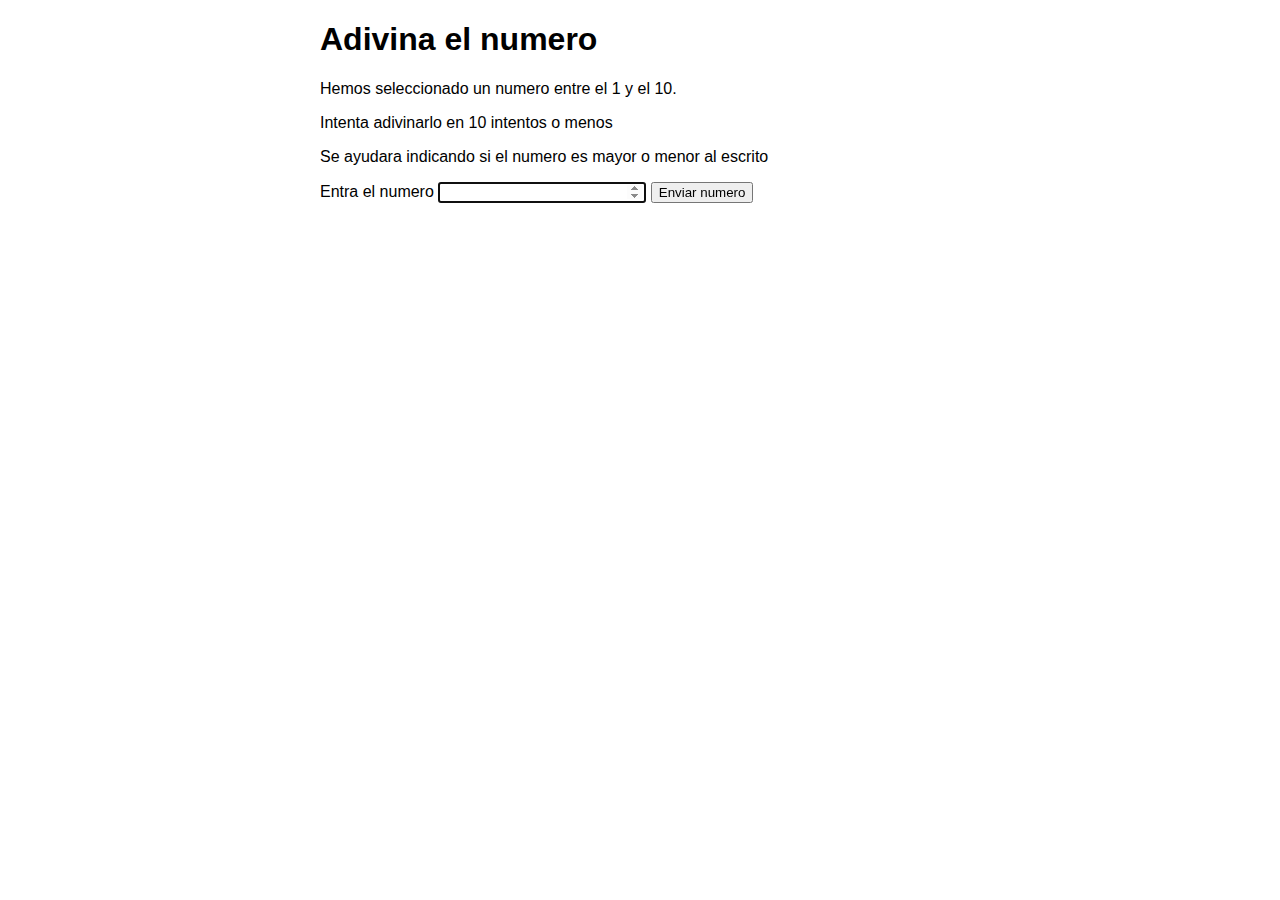
<file: szoverfis/javascripst/advina_el_numero/index.html>
<!DOCTYPE html>
 <html lang="en">
 <head>
    <meta charset="UTF-8">
    <meta name="viewport" content="width=device-width, initial-scale=1.0">
    <title>Adivina el numero</title>
    <link rel="stylesheet" href="estilos.css">
    <script src="adivinaNumero.js" defer></script>
 </head>
 <body>
    <h1>Adivina el numero</h1>
    <p>Hemos seleccionado un numero entre el 1 y el 10.</p>
    <p>Intenta adivinarlo en 10 intentos o menos</p>
    <p>Se ayudara indicando si el numero es mayor o menor al escrito</p>

    <div class="form">
        <label for="guessField">Entra el numero</label>
        <input type="number" min="1" max="100" required id="guessField" class="guessField">
        <input type="submit" value="Enviar numero" class="guessSubmit">
    </div>

    <div class="resultParas">
        <p class="guesses"></p>
        <p class="lastResult"></p>
        <p class="low0rHi"></p>
    </div>
</body>
</html>
</file>
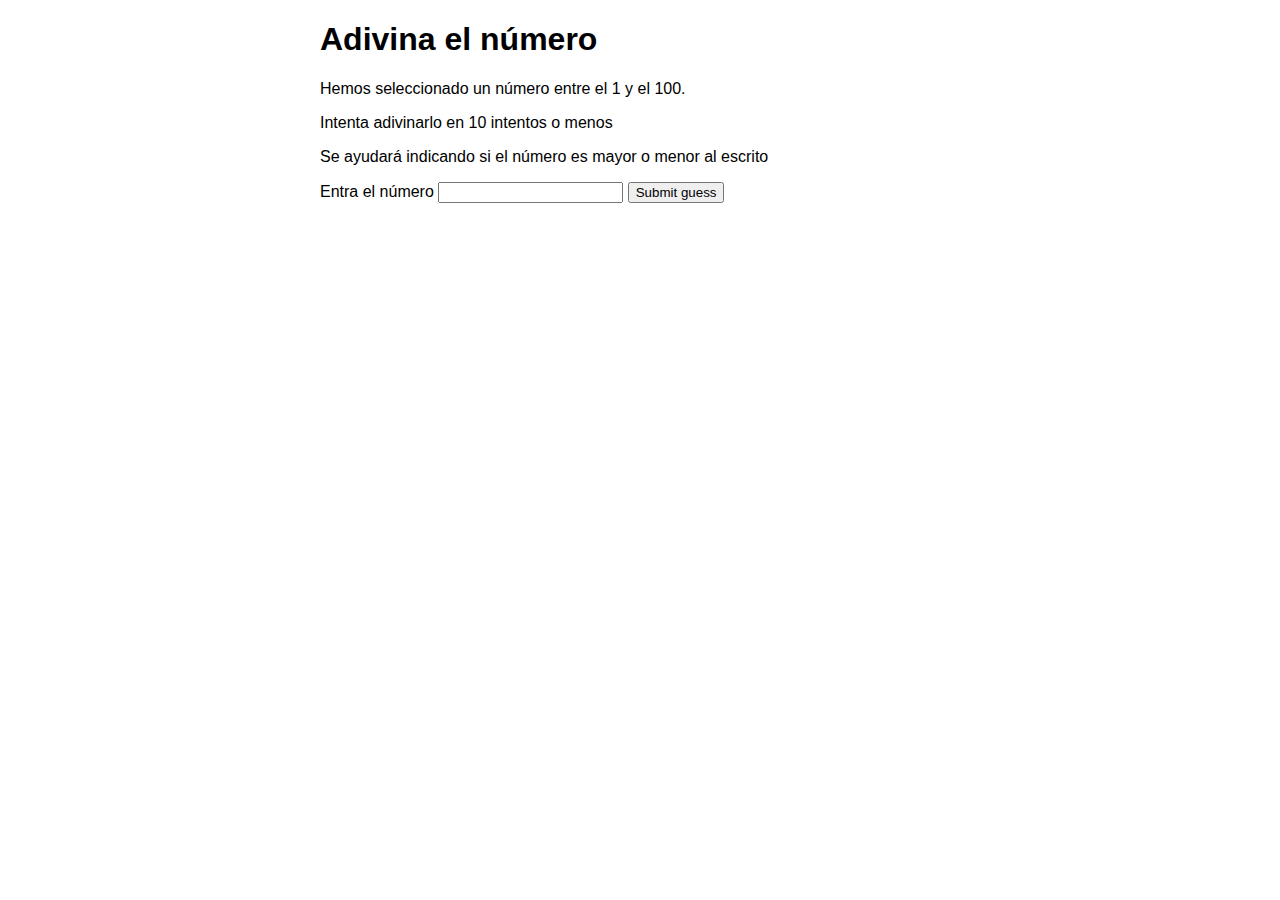
<file: szoverfis/javascripst/Adivina-Numero-Errores-master/Adivina-Numero-Errores-master/index.html>
<!DOCTYPE html>
<html lang="es">
<head>
    <meta charset="UTF-8">
    <meta name="viewport" content="width=device-width, initial-scale=1.0">
    <title>Adivina el número</title>
    <link rel="stylesheet" href="estilos.css">
    <script src="adivinaNumero.js" defer></script>
</head>

  <body>
    <h1>Adivina el número</h1>

    <p>Hemos seleccionado un número entre el 1 y el 100.</p>
    <p>Intenta adivinarlo en 10 intentos o menos</p>
    <p>Se ayudará indicando si el número es mayor o menor al escrito</p>

<div class="form">
  <label for="guessField">Entra el número </label>
  <input type="text" id="guessField" class="guessField">
  <input type="submit" value="Submit guess" class="guessSubmit">
</div>

<div class="resultParas">
  <p class="guesses"></p>
  <p class="lastResult"></p>
  <p class="lowOrHi"></p>
</div>

</body>

</html>
</file>
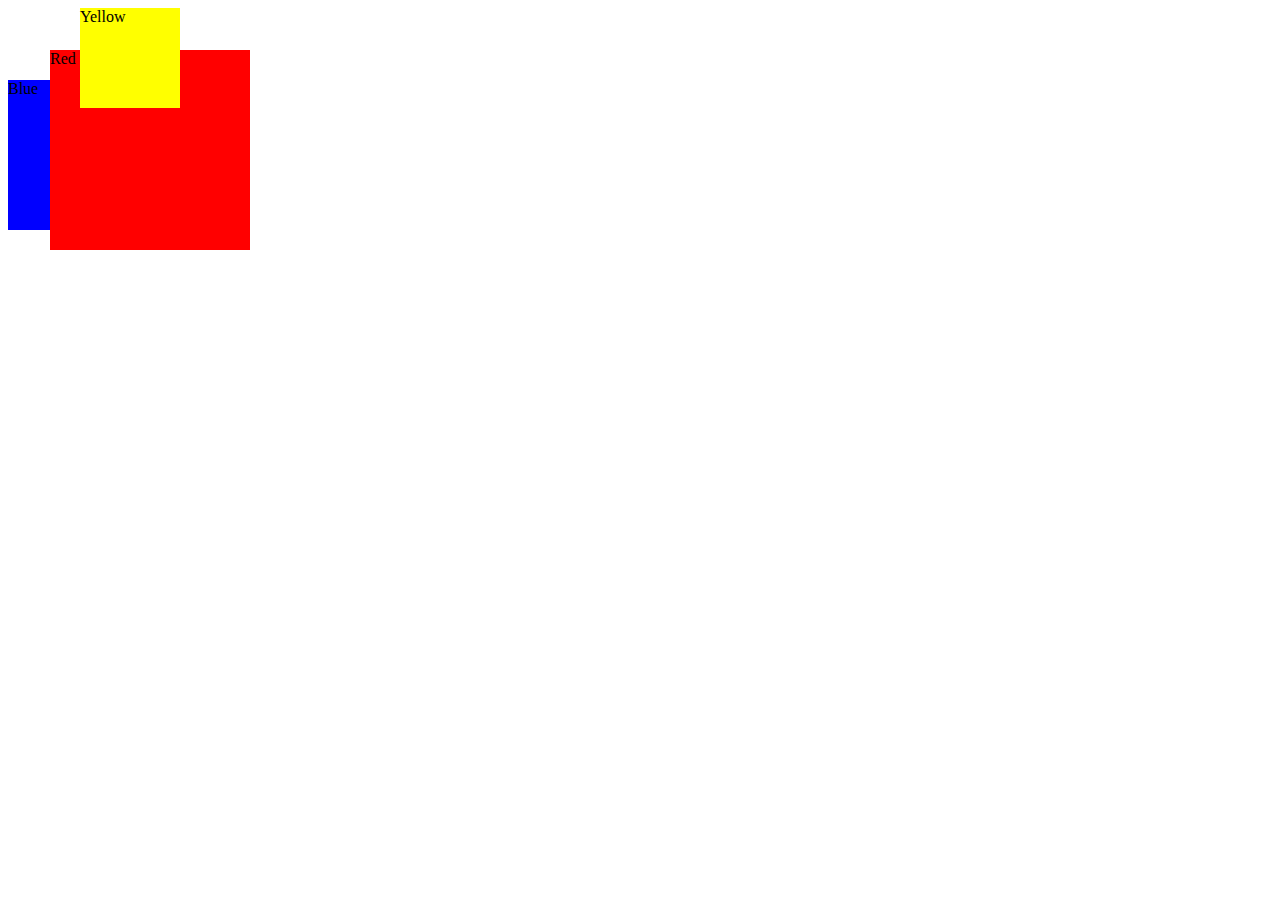
<file: szoverfis/enjemplos/z-index.html>
<!DOCTYPE html>
<html lang="en">
<head>
    <meta charset="UTF-8">
    <meta name="viewport" content="width=device-width, initial-scale=1.0">
    <title>Document</title>
    <style>
        div {
            position: absolute; /*its different with static*/
            background: palegoldenrod;
        }

        .red {
            width: 200px;
            height: 200px;
            background: red;
            top: 50px;
            left: 50px;
            z-index: 5; /* order of divs*/
        }

        .blue {
            width: 150px;
            height: 150px;
            background: blue;
            top: 80px;
            z-index: 3;
        }

        .yellow {
            width: 100px;
            height: 100px;
            background: yellow;
            left: 80px;
            z-index: 6;
        }    
</style>
</head>
<body>
    <div class="red">Red</div>
    <div class="blue">Blue</div>
    <div class="yellow">Yellow</div>
</body>
</html>
</file>
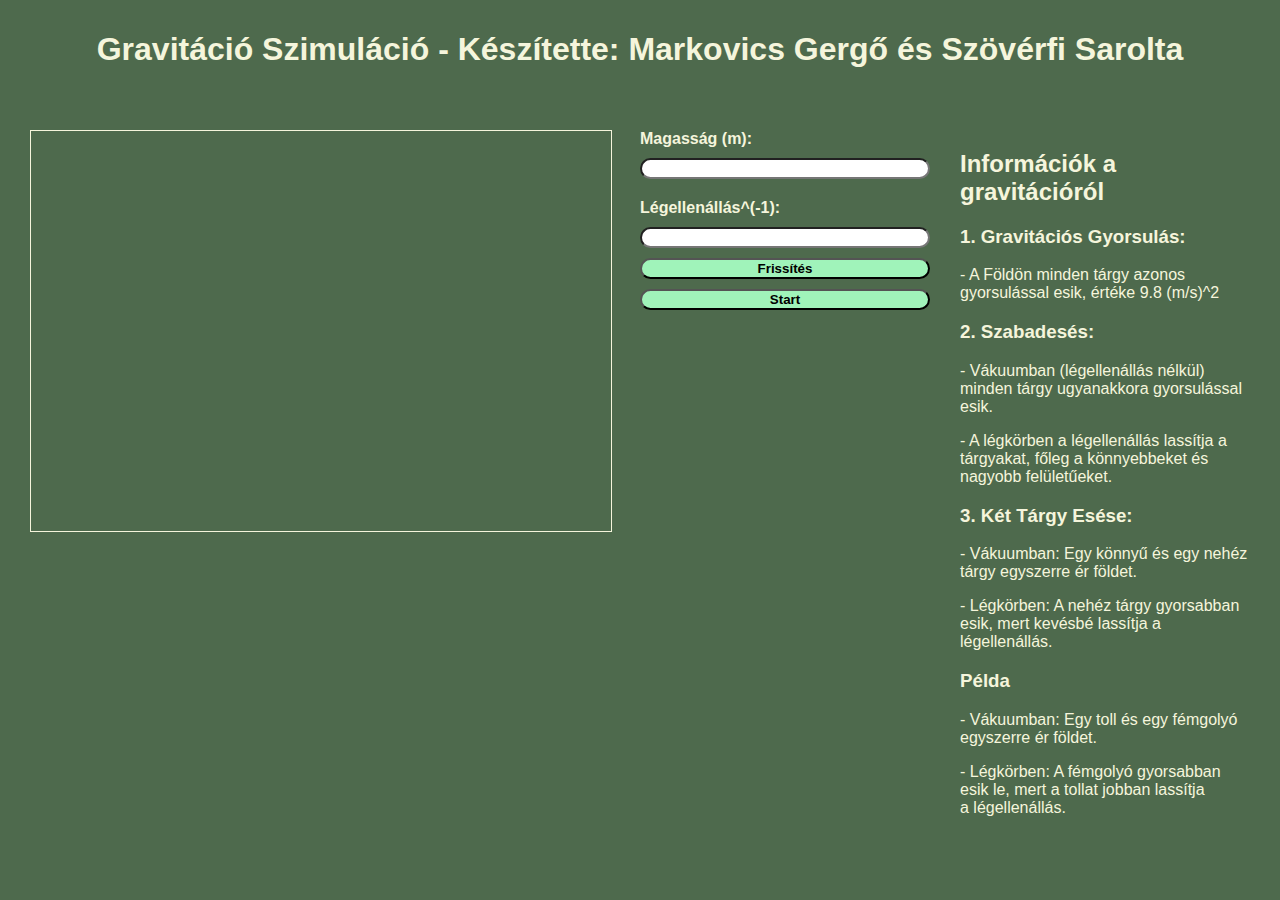
<file: szoverfis/fizika/fizika.html>
<!DOCTYPE html>
<html lang="hu">
<head>
    <meta charset="UTF-8">
    <meta name="viewport" content="width=device-width, initial-scale=1.0">
    <title>Gravitáció Szimuláció</title>
    <link rel="stylesheet" href="fizika.css">
</head>
<body>
    <header>
        <h1>Gravitáció Szimuláció - Készítette: Markovics Gergő és Szövérfi Sarolta</h1>
    </header>
    <main>
        <div class="simulation">
            <canvas id="simulationCanvas"></canvas>
        </div>
        <div class="controls">
            <label style="color: beige;" for="heightInput"><b>Magasság (m):</b></label>
            <input class="egy" type="number" id="heightInput">
            <label style="color: beige;" for="weightInput"><b>Légellenállás^(-1):</b></label>
            <input class="ketto" type="number" id="weightInput">
            <button class="harom" id="updateButton"><b>Frissítés</b></button>
            <button class="negy" id="startButton"><b>Start</b></button>
        </div>
        <div class="info">
            <h2>Információk a gravitációról</h2>
            
                <h3>1. Gravitációs Gyorsulás:</h3>
                <p>- A Földön minden tárgy azonos gyorsulással esik, értéke 9.8 (m/s)^2</p>

<h3>2. Szabadesés:</h3>
<p>- Vákuumban (légellenállás nélkül) minden tárgy ugyanakkora gyorsulással esik.</p>
    <p> - A légkörben a légellenállás lassítja a tárgyakat, főleg a könnyebbeket és nagyobb felületűeket.</p>

<h3>3. Két Tárgy Esése:</h3>
<p> - Vákuumban: Egy könnyű és egy nehéz tárgy egyszerre ér földet.</p>
    <p>- Légkörben: A nehéz tárgy gyorsabban esik, mert kevésbé lassítja a légellenállás.</p>

<h3>Példa</h3>
<p>- Vákuumban: Egy toll és egy fémgolyó egyszerre ér földet.</p>
    <p>- Légkörben: A fémgolyó gyorsabban esik le, mert a tollat jobban lassítja a légellenállás.</p>
            </p>

        </div>
    </main>
    <script src="fizika.js"></script>
</body>
</html>
</file>
<file: szoverfis/javascripst/advina_el_numero/estilos.css>
html {
    font-family: sans-serif;
}

body {
    width: 50%;
    max-width: 100%;
    min-width: 480px;
    margin: 0 auto;
}

.form input[type="number"]{
    width: 200px;
}

.lastResult {
    color: white;
    padding: 3px;
}
</file>
<file: szoverfis/javascripst/Adivina-Numero-Errores-master/Adivina-Numero-Errores-master/estilos.css>
html {
    font-family: sans-serif;
}

body {
    width: 50%;
    max-width: 800px;
    min-width: 480px;
    margin: 0 auto;
}

.lastResult {
    color: white;
    padding: 3px;
}
</file>
<file: szoverfis/fizika/fizika.css>
body {
    font-family: Arial, sans-serif;
    margin: 0;
    padding: 0;
    background-color: #4e6a4d;
}

p{
    color: beige;
}

h1{
    color: beige;
}
h2{
    color: beige;
}

h3{
    color: beige;
}

header {
    padding: 10px;
    text-align: center;
    border-bottom: none ;
}


main {
    display: flex;
    flex-direction: row;
    justify-content: space-between;
    padding: 20px;
}

.simulation {
    flex: 2;
    border: none;
    padding: 10px;
}

#simulationCanvas {
    width: 100%;
    height: 400px;
    border: 1px solid beige;
}

.egy{
    border-radius: 20px;
}

.ketto{
    border-radius: 20px;
}
.harom{
    border-radius: 20px;
    background-color: #a0f3ba;
}
.negy{
    border-radius: 20px;
    background-color: #a0f3ba;
}

.controls {
    flex: 1;
    display: flex;
    flex-direction: column;
    gap: 10px;
    margin-left: 20px;
}

.controls label {
    margin-top: 10px;
}

.info {
    flex: 1;
    border: none;
    padding: 10px;
    margin-left: 20px;
}
</file>
